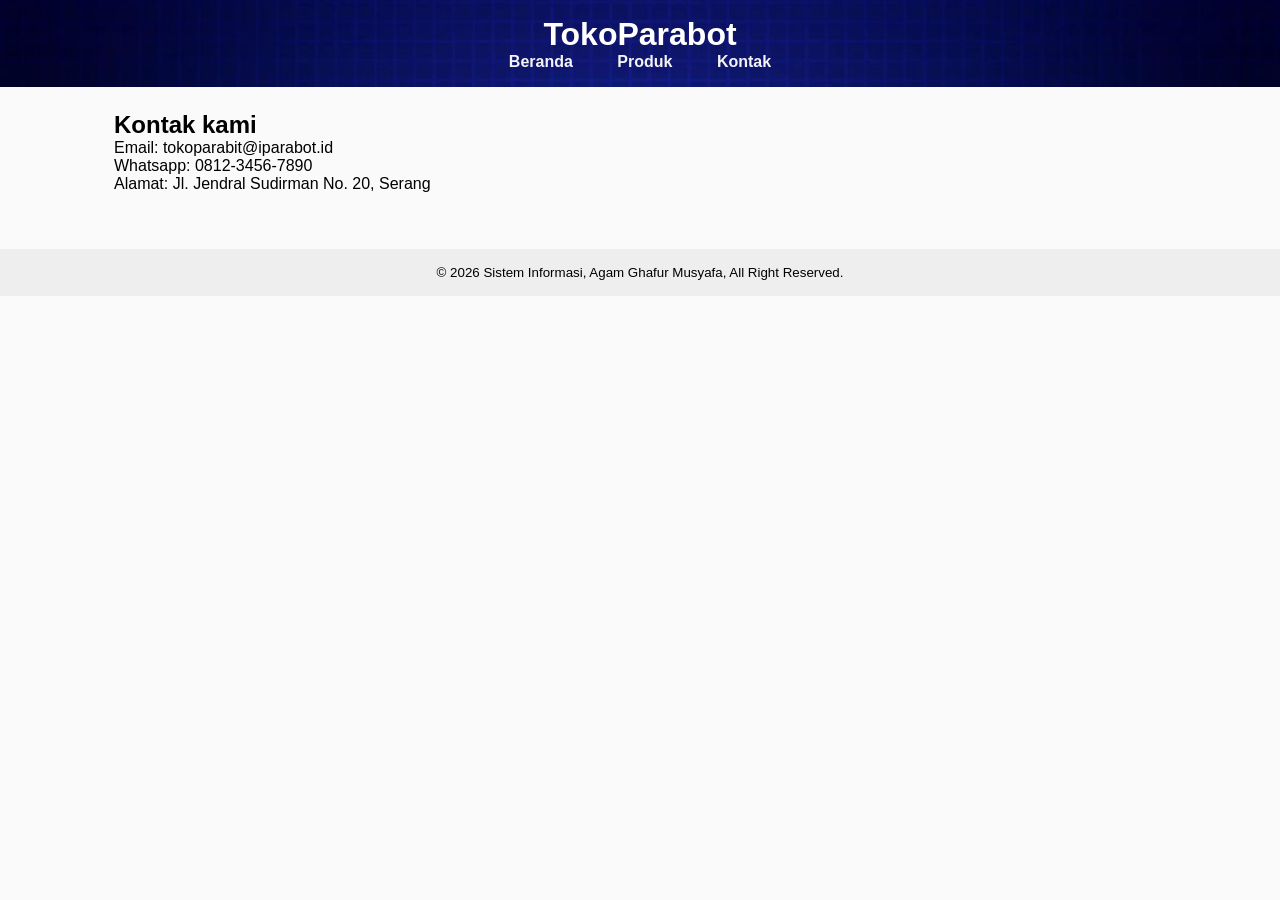
<file: contact.html>
<html lang="en">
<head>
    <meta charset="UTF-8">
    <meta name="viewport" content="width=device-width, initial-scale=1.0">
    <title>Kontak - iMadura</title>
    <link rel="stylesheet" href="style.css">
</head>
<body>
    <header>
        <h1>TokoParabot</h1>
        <nav>
            <a href="index.html">Beranda</a>
            <a href="product.html">Produk</a>
            <a href="contact.html">Kontak</a>
        </nav>
    </header>

    <main>
        <h2>Kontak kami</h2>
        <p>Email: tokoparabit@iparabot.id</p>
        <p>Whatsapp: 0812-3456-7890</p>
        <p>Alamat: Jl. Jendral Sudirman No. 20, Serang</p>
    </main>

    <footer>
         <p><small>&copy; 2026 Sistem Informasi, Agam Ghafur Musyafa, All Right Reserved.</small></p>
    </footer>
</body>
</html>
</file>
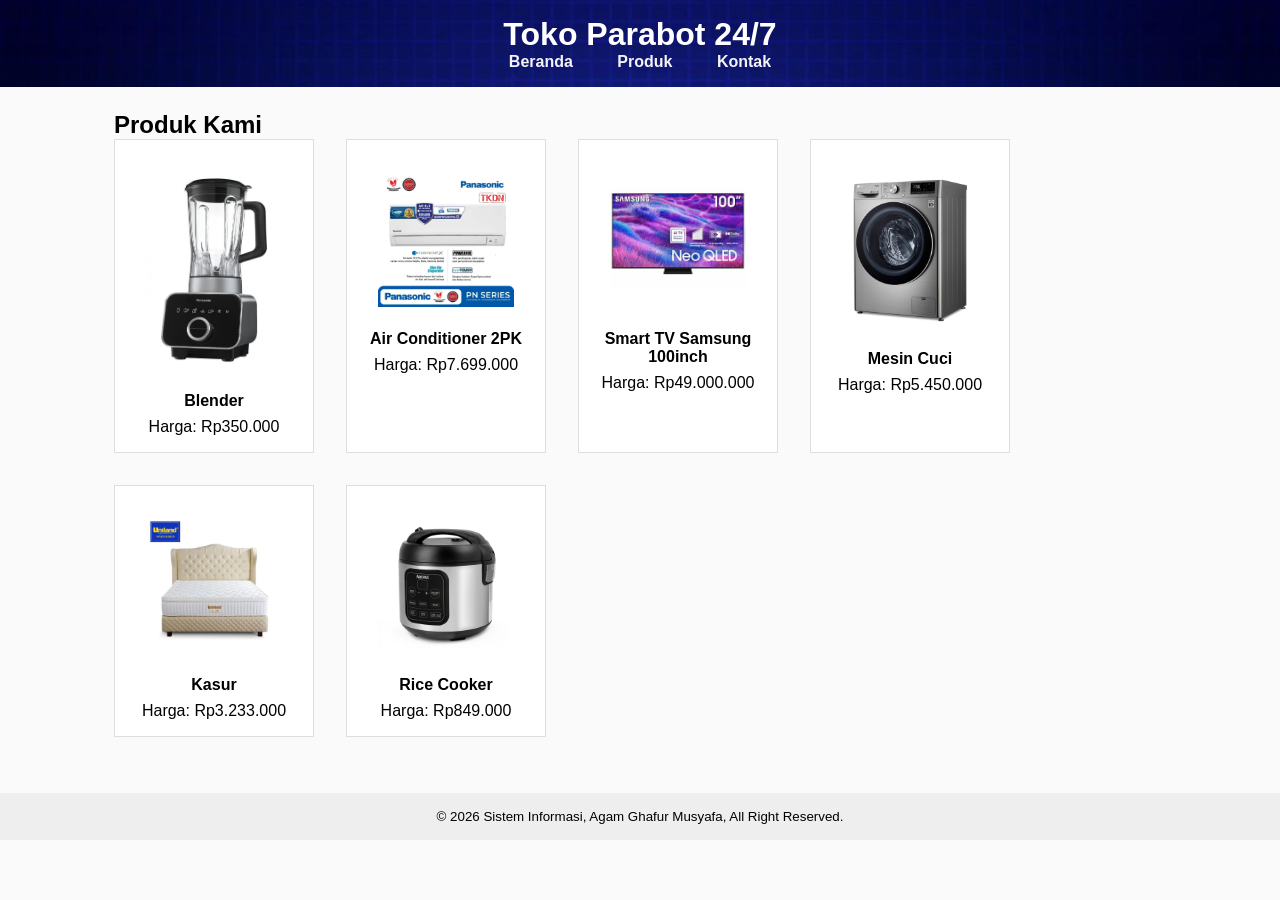
<file: product.html>
<html lang="en">
<head>
    <meta charset="UTF-8">
    <meta name="viewport" content="width=device-width, initial-scale=1.0">
    <title>Produk - Parabot</title>
    <link rel="stylesheet" href="style.css">
</head>
<body>
    <header>
        <h1>Toko Parabot 24/7</h1>
        <nav>
            <a href="index.html">Beranda</a>
            <a href="product.html">Produk</a>
            <a href="contact.html">Kontak</a>
        </nav>
    </header>

   <main>
    <h2>Produk Kami</h2>
    <div class="product-grid">

        <div class="product-card">
            <img src="img/The 9 Best Blenders for Smoothies UK (Reviews).jpg" alt="Blender">
            <h3>Blender</h3>
            <p>Harga: Rp350.000</p>
        </div>

        <div class="product-card">
            <img src="img/AC PANASONIC 2 PK PN18AKJ (NANO EG) _ Panasonic AC Wall Mounted Split Deluxe Standard Non Inverter Si Biru 2in1 2 PK - CS_CU PN18AKJ_ PN18.jpg" alt="AC 2PK">
            <h3>Air Conditioner 2PK</h3>
            <p>Harga: Rp7.699.000</p>
        </div>

        <div class="product-card">
            <img src="img/Samsung Neo QLED 100_ 4K Smart TV, QN100QN80FFXZC - Walmart_ca.jpg" alt="TV">
            <h3>Smart TV Samsung 100inch</h3>
            <p>Harga: Rp49.000.000</p>
        </div>

        <div class="product-card">
            <img src="img/Mesin CUci.jpg" alt="Mesin Cuci">
            <h3>Mesin Cuci</h3>
            <p>Harga: Rp5.450.000</p>
        </div>

        <div class="product-card">
            <img src="img/kasur.jpg" alt="Kasur">
            <h3>Kasur</h3>
            <p>Harga: Rp3.233.000</p>
        </div>

        <div class="product-card">
            <img src="img/Aroma 8-Cup Programmable Black and Stainless Rice Cooker _ ARC-994SB.jpg" alt="Rice Cooker">
            <h3>Rice Cooker</h3>
            <p>Harga: Rp849.000</p>
        </div>
    </div>
 </main>

    <footer>
         <p><small>&copy; 2026 Sistem Informasi, Agam Ghafur Musyafa, All Right Reserved.</small></p>
    </footer>
</body>
</html>
</file>
<file: style.css>
* {
    margin: 0;
    padding: 0;
    box-sizing: border-box;
}

body {
    font-family: 'Segoe UI', Tahoma, Geneva, Verdana, sans-serif;
    margin: 0;
    padding: 0;
    background-color: #fafafa;
}

header {
    background: url(img/latar\ toko.jpg) no-repeat center center/cover;
    color: white;
    padding: 1rem;
    text-align: center;
    padding-left: 1rem;
}

nav a {
    color: white;
    padding: 0rem;
    text-decoration: none;
}

main {
    padding: 2rem;
}

.product-grid {
    display: flex;
    gap: 2rem;
    flex-wrap: wrap;
}

.product-card {
    border: 1px solid #ddd;
    padding: 1rem;
    background-color: white;
    width: 200px;
    text-align: center;
}

.product-card img {
    width: 100%;
    height: auto;
    padding: 15px;
}

footer {
    background-color: #eee;
    text-align: center;
    padding: 1rem;
    margin-top: 2rem;
}

@media screen and(max-widht: 768px) {
    

nav {
    display: flex;
    justify-content: center;
    margin-top: 0.5rem;
}

nav a {
    display: block;
    margin: 0.5rem 0;
    padding-left: 0.5rem;
}
}


body.homepage {
    font-family: 'Segoe UI', Tahoma, Geneva, Verdana, sans-serif;
    background: linear-gradient(to bottom, #f0f8ff, #ffffff);

    height: 30hv;   
    color: white;
    text-align: center;
    display: flex;
    flex-direction: column;
    justify-content: center;
    align-items: center;
    padding: 20px;
}

.site-header h1 {
    color: #007bff;
}

nav a {
    margin: 0 20px;
    text-decoration: none;
    color: #f4f4f4;
    font-weight: bold;
}

nav a:hover {
    color: #007bff;
}

.hero-section {
    display: flex;
    justify-content: center;
    align-items: center;
    text-align: center;
    padding: 100px 20px;
}

.welcome-text {
    font-size: 2.5rem;
    margin-bottom: 20px;
    color: #333;
}

.welcome-text p {
    font-size: 1.2rem;
    color: #555;
}

.site-footer {
    background-color: rgb(251, 251, 251, 0.9);
    text-align: center;
    padding: 15px;
    position: relative;
    bottom: 0;
    width: 100%;
    box-shadow: 0 -2px 8px rgba(150, 150, 150,);
}

/* Timpa */
/* homepage.css - dimuat SETELAH style.css */

main { max-width: 1100px; margin: 0 auto; padding: 1.5rem; }
main section { margin-bottom: 3rem; }

.section-title {
    font-size: 1.4rem;
    margin-bottom: 1rem;
    color: #222;
}

/* 1. Promo bar */
/* .promo-bar {
    background: #222;
    color: #fff;
    text-align: center;
    padding: 0.5rem;
    font-size: 0.9rem;
} */

/* 2. Header */
.site-header { padding: 0; text-align: left; }
.header-top {
    display: flex;
    align-items: center;
    gap: 1.5rem;
    padding: 1rem 1.5rem;
    flex-wrap: wrap;
}
.site-header h1 { color: #fff; font-size: 1.5rem; }
.search-box { flex: 1; display: flex; min-width: 220px; }
.search-box input {
    flex: 1;
    padding: 0.6rem 0.8rem;
    border: none;
    border-radius: 4px 0 0 4px;
}
.search-box button {
    padding: 0 1.2rem;
    border: none;
    background: #ffc107;
    font-weight: bold;
    cursor: pointer;
    border-radius: 0 4px 4px 0;
}
.cart-link { color: #fff; text-decoration: none; font-weight: bold; }
.site-header nav {
    background: rgba(0, 0, 0, 0.15);
    padding: 0.6rem 1.5rem;
    display: flex;
    gap: 1.5rem;
    flex-wrap: wrap;
}
.site-header nav a { margin: 0; color: #fff; }
.site-header nav a:hover { color: #ffc107; }

/* 3. Hero */
.hero {
    background: linear-gradient(rgba(0,0,0,0.5), rgba(0,0,0,0.5)),
                url("img/latar-toko.jpg") no-repeat center center / cover;
    background-color: #0a58ca; /* cadangan kalau gambar gagal dimuat */
    color: #fff;
    border-radius: 8px;
    padding: 5rem 2rem;
}
.hero-content { max-width: 520px; }
.hero h2 { font-size: 2rem; margin-bottom: 0.8rem; }
.hero p { margin-bottom: 1.5rem; }

.btn, .btn-small {
    display: inline-block;
    background: #ffc107;
    color: #222;
    padding: 0.7rem 1.5rem;
    border: none;
    border-radius: 4px;
    font-weight: bold;
    text-decoration: none;
    cursor: pointer;
}
.btn:hover, .btn-small:hover { background: #e0a800; }
.btn-small { padding: 0.5rem 1rem; font-size: 0.9rem; }

/* 4. Keunggulan */
.benefits {
    display: grid;
    grid-template-columns: repeat(auto-fit, minmax(200px, 1fr));
    gap: 1rem;
}
.benefits div {
    background: #fff;
    border: 1px solid #ddd;
    border-radius: 6px;
    padding: 1rem;
}
.benefits strong { display: block; color: #007bff; }
.benefits span { font-size: 0.9rem; color: #666; }

/* 5. Kategori */
.category-grid {
    display: grid;
    grid-template-columns: repeat(auto-fit, minmax(180px, 1fr));
    gap: 1rem;
}
.category {
    background: #e7f1ff;
    color: #0a58ca;
    text-align: center;
    padding: 2rem 1rem;
    border-radius: 6px;
    font-weight: bold;
    text-decoration: none;
}
.category:hover { background: #cfe2ff; }

/* 6. Produk (memakai .product-grid dari style.css) */
.product-card { position: relative; }
.product-card h3 { margin: 0.5rem 0; font-size: 1rem; }
.price { color: #d63384; font-weight: bold; margin-bottom: 0.8rem; }
.price s { color: #999; font-weight: normal; font-size: 0.85rem; }
.badge {
    position: absolute;
    top: 0.6rem;
    left: 0.6rem;
    background: #dc3545;
    color: #fff;
    font-size: 0.75rem;
    padding: 0.2rem 0.5rem;
    border-radius: 3px;
}
.see-all { text-align: center; margin-top: 1.5rem; }
.see-all a { color: #007bff; font-weight: bold; }

/* 7. Testimoni */
.testimonials {
    display: grid;
    grid-template-columns: repeat(auto-fit, minmax(240px, 1fr));
    gap: 1rem;
}
.testimonials blockquote {
    background: #fff;
    border-left: 4px solid #007bff;
    padding: 1rem;
}
.testimonials cite {
    display: block;
    margin-top: 0.5rem;
    font-size: 0.85rem;
    color: #666;
}

/* 8. Newsletter */
.newsletter {
    background: #e7f1ff;
    border-radius: 8px;
    padding: 2rem;
    text-align: center;
}
.newsletter h2 { margin-bottom: 1rem; }
.newsletter form { display: flex; justify-content: center; gap: 0.5rem; flex-wrap: wrap; }
.newsletter input { padding: 0.6rem; min-width: 240px; border: 1px solid #ccc; border-radius: 4px; }

/* 9. Footer */
.site-footer {
    background: #222;
    color: #ddd;
    padding: 2rem 1.5rem 1rem;
    margin-top: 2rem;
    box-shadow: none;
}
.footer-cols {
    max-width: 1100px;
    margin: 0 auto 1.5rem;
    display: grid;
    grid-template-columns: repeat(auto-fit, minmax(200px, 1fr));
    gap: 1.5rem;
    text-align: left;
}
.footer-cols h4 { color: #fff; margin-bottom: 0.5rem; }
.footer-cols a { display: block; color: #ddd; text-decoration: none; margin: 0.3rem 0; }
.footer-cols a:hover { color: #ffc107; }

/* Mobile */
@media screen and (max-width: 768px) {
    .hero { padding: 3rem 1.2rem; }
    .hero h2 { font-size: 1.5rem; }
    .product-card { width: calc(50% - 1rem); }
}
</file>
